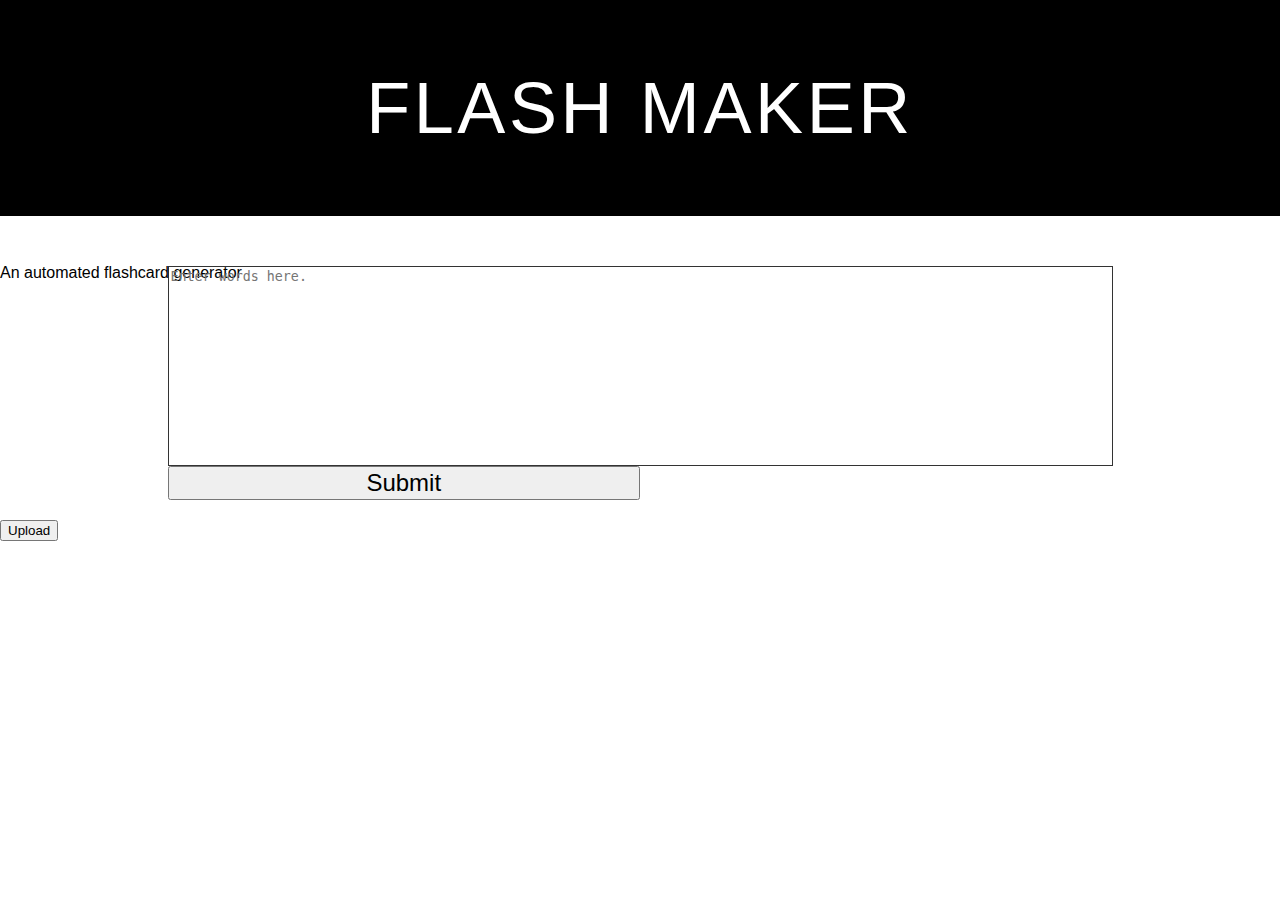
<file: index.html>
<html>
    <head>
        <title>Flash Maker</title>
        <script type="text/javascript" src="//code.jquery.com/jquery-1.11.3.min.js"></script>
        <script type="text/javascript" src="/js/script.js"></script>
        <link rel="stylesheet" type="text/css" href="/stylesheets/style.css"/>
        <body>
            <div id = "header">
                <h1>Flash Maker</h1>
                <p>An automated flashcard generator</p>
            </div>
            <div id = "textarea">
                <form action="/define" method="post" >
                    <textarea id = "content" name = "content"
                                    placeholder="Enter words here."></textarea>
                    <input id="submit-button" type="submit" value="Submit">
                    </input>
                </form>
            </div>
            <div id = "upload">
                    <input id="upload-button" type="submit" value="Upload">
                    </input>
            </div>




        </body>
    </head>
</html>
</file>
<file: stylesheets/style.css>
body{
    font-family: arial, sans-serif;
    margin:0;
    background-color:white;
}

#header{
    background-color: black;
    height: 216px;
}

#header>h1{
    text-align: center;
    vertical-align: middle;
    line-height: 216px;
    font-size: 72px;
    font-weight: 300;
    color: white;
    text-transform: uppercase;
    letter-spacing: 0.05em;
}

#textarea{
    padding-top: 50px;
    padding-bottom: 20px;
}

#textarea form{
    width: 945px;
    margin: 0 auto;
}

#content{
    resize:none;
    height: 200px;
    width: 945px;
    border:1px solid #333;
    display: block;
    margin-left: auto;
    margin-right: auto;
}

#submit-button{
    width: 50%;
    font-size: 24px;
}

#debug{
    height: 500px;
    width:945px;
    border:1px solid #333;
    display: block;
    margin-left: auto;
    margin-right: auto;
    padding-bottom: 20px;
    word-wrap: break-word;
}

#debug h1{
    font-size: 24px;
}

#debug pre{
    font-size: 24px;
}
</file>
